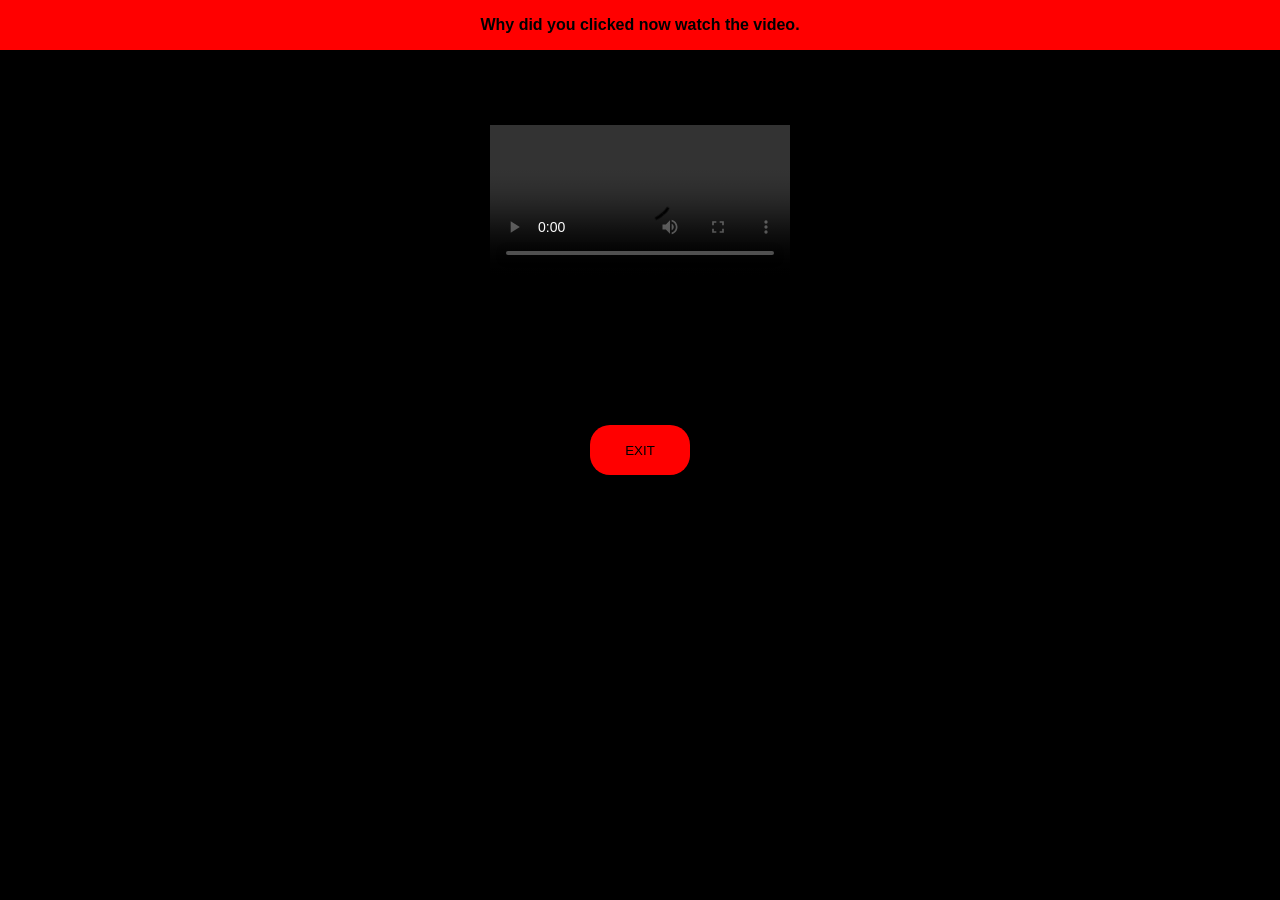
<file: index.html>
<!DOCTYPE html>
<html lang="en">
<head>
    <meta charset="UTF-8">
    <meta http-equiv="X-UA-Compatible" content="IE=edge">
    <meta name="viewport" content="width=device-width, initial-scale=1.0">
    <title>Dhanish</title>
    <link rel="stylesheet" href="style.css">
</head>
<body>
    <header>Why did you clicked now watch the video.</header>
    <div class="main">
        <video autoplay controls>
            <source src="fan.mp4" type="video/mp4">
        </video>
        <button id="button">EXIT</button>
    </div>
    <script src="script.js"></script>
</body>
</html>
</file>
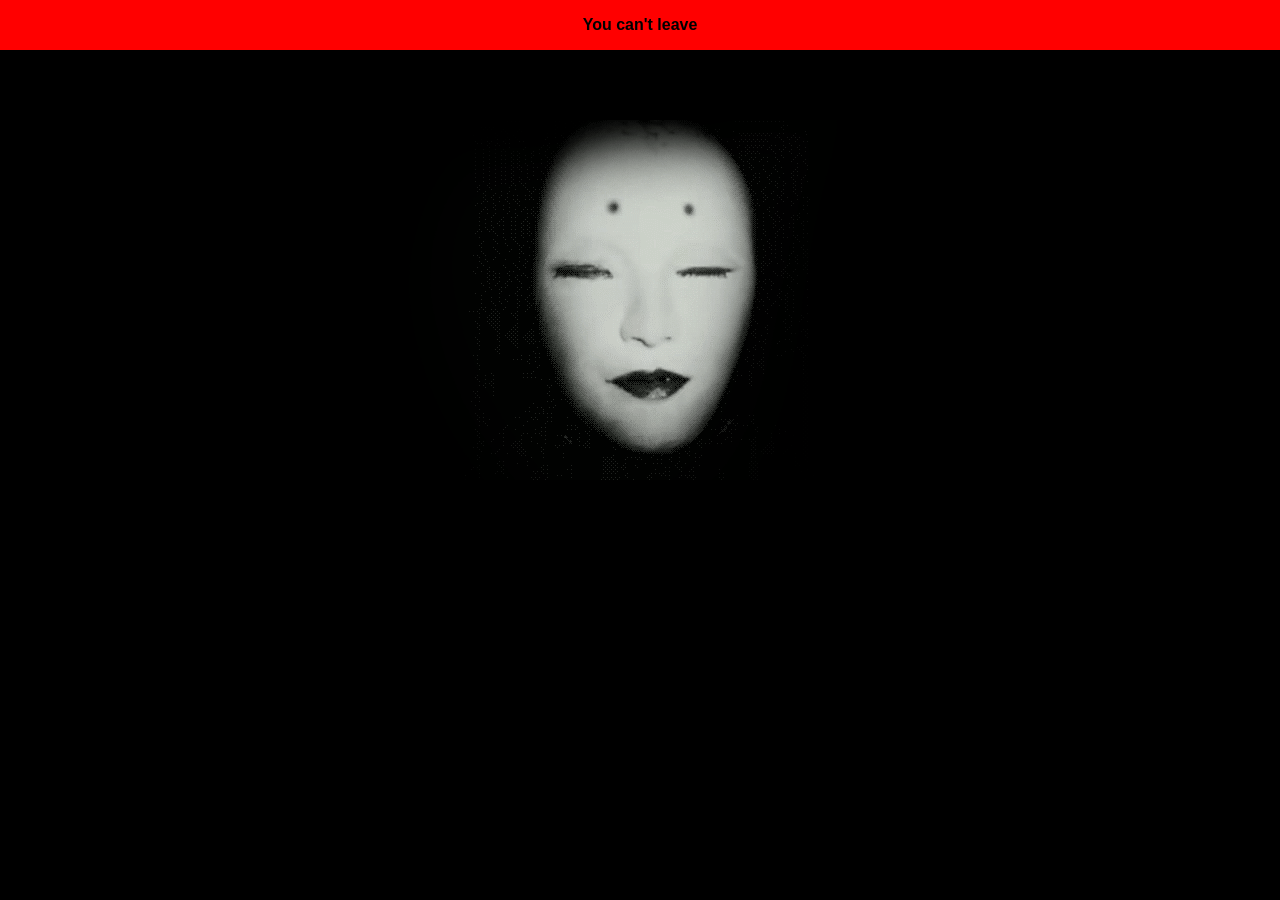
<file: index2.html>
<!DOCTYPE html>
<html lang="en">
<head>
    <meta charset="UTF-8">
    <meta http-equiv="X-UA-Compatible" content="IE=edge">
    <meta name="viewport" content="width=device-width, initial-scale=1.0">
    <title>You can't leave</title>
    <link rel="stylesheet" href="page2style.css"
</head>
<body>
    <header>You can't leave</header>
    <div class="main">
        <audio src="audio.mp3" autoplay loop></audio>
        <img src="scary.gif">
    </div>
</body>
</html>
</file>
<file: style.css>
*{
    background-color: black;
    margin: 0;
    padding: 0;
}

header{
    text-align: center;
    background-color: red;
    color: black;
    height: 50px;
    font-family: -apple-system, BlinkMacSystemFont, 'Segoe UI', Roboto, Oxygen, Ubuntu, Cantarell, 'Open Sans', 'Helvetica Neue', sans-serif;
    font-weight: 900;
    display: flex;
    flex-direction: column;
    justify-content: center;
    align-items: center;
}

.main{
    width: 320px;
    height: 500px;
    margin: 0 auto;
    display: flex;
    flex-direction: column;
    justify-content: space-around;
    align-items: center;
}

.main > button{
    background-color: red;
    color: black;
    width: 100px;
    height: 50px;
    border: none;
    border-radius: 20px;
}
</file>
<file: page2style.css>
*{
    margin: 0;
    padding: 0;
    background-color: black;
}

header{
    text-align: center;
    background-color: red;
    color: black;
    height: 50px;
    font-family: -apple-system, BlinkMacSystemFont, 'Segoe UI', Roboto, Oxygen, Ubuntu, Cantarell, 'Open Sans', 'Helvetica Neue', sans-serif;
    font-weight: 900;
    display: flex;
    flex-direction: column;
    justify-content: center;
    align-items: center;
}

.main{
    display: flex;
    flex-direction: column;
    justify-content: center;
    align-items: center;
    width: 100%;
}
</file>
